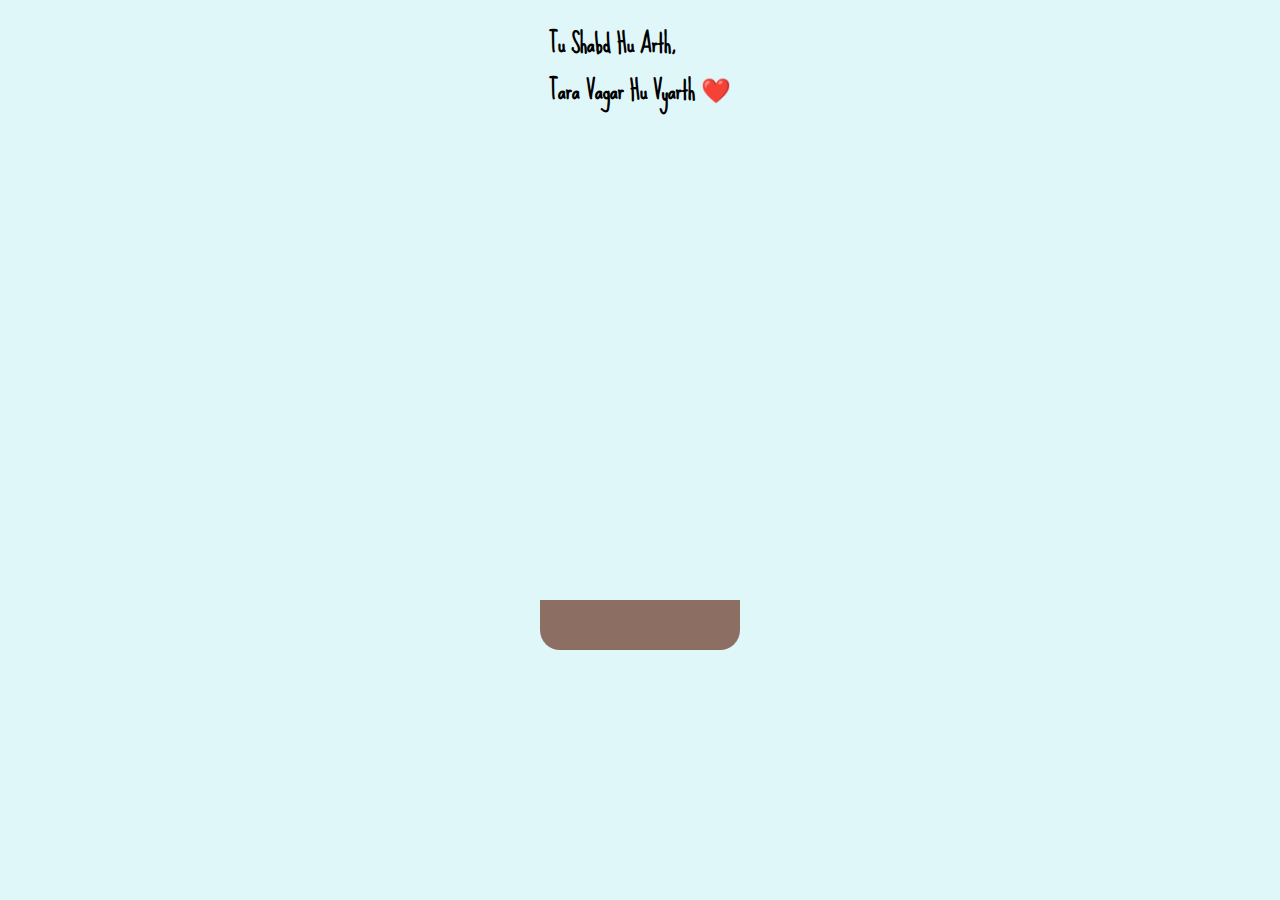
<file: index.html>
<!DOCTYPE html>
<html lang="en">
<head>
    <meta charset="UTF-8">
    <meta name="viewport" content="width=device-width, initial-scale=1.0">
    <title>Rose Bloom Animation</title>
    <link rel="stylesheet" href="styles.css">
    <link href="https://fonts.googleapis.com/css2?family=Sue+Ellen+Francisco&display=swap" rel="stylesheet">
</head>
<body>
    <h2 style="position: absolute; top: 0; left: 50; font-family: 'Sue Ellen Francisco';">
        Tu Shabd Hu Arth, <br>
        Tara Vagar Hu Vyarth ❤️
    </h2>

    <div class="container">
        <div class="soil"></div>
        <div class="stem">
            <div class="flower">
    
                <div class="petal petal1"></div>
                <div class="petal petal2"></div>
                <div class="petal petal3"></div>
                <div class="petal petal4"></div>
                <div class="center"></div>
            </div>
        </div>
    </div>
</body>

</html>
</file>
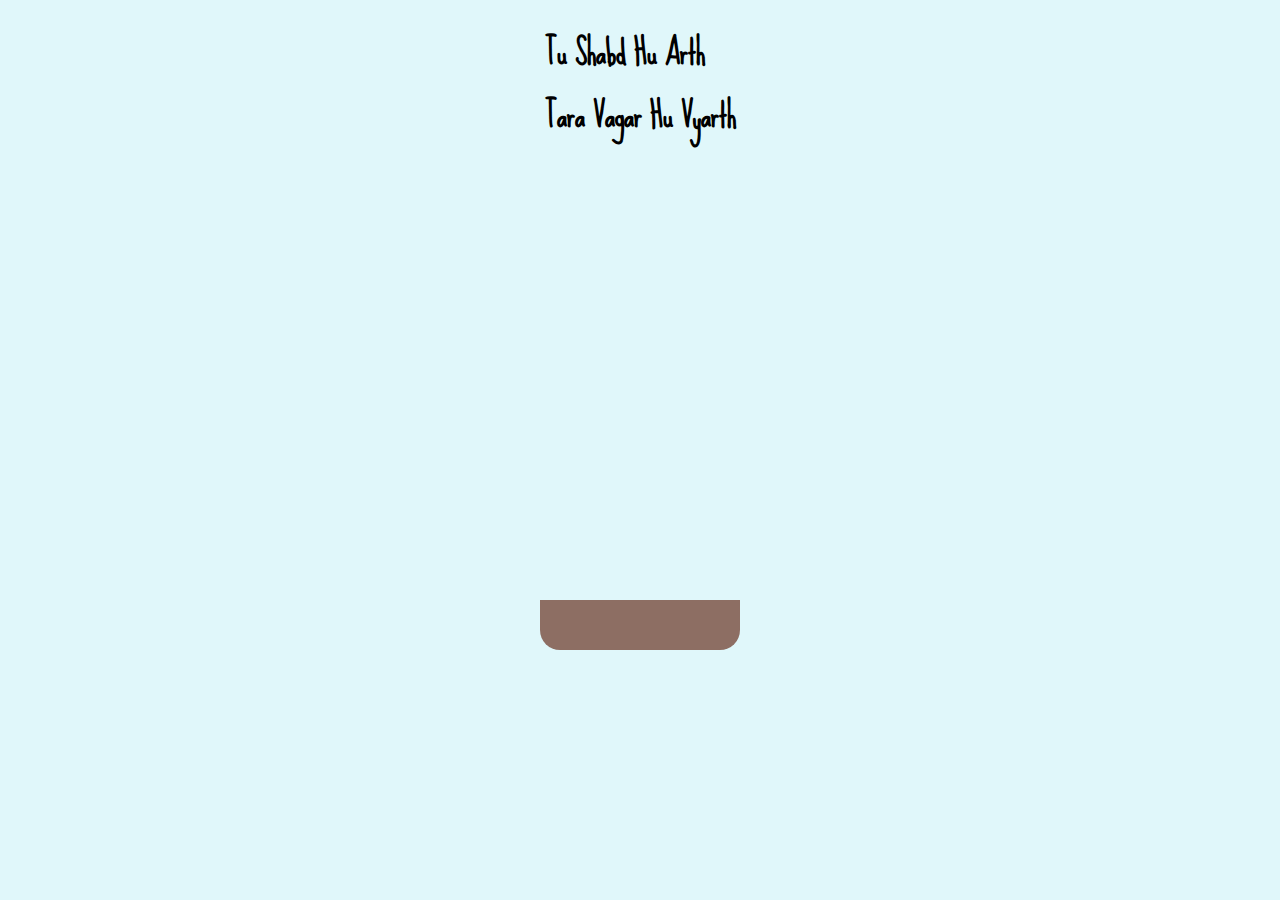
<file: rose/index.html>
<!DOCTYPE html>
<html lang="en">
<head>
    <meta charset="UTF-8">
    <meta name="viewport" content="width=device-width, initial-scale=1.0">
    <title>Rose Bloom Animation</title>
    <link rel="stylesheet" href="styles.css">
    <link href="https://fonts.googleapis.com/css2?family=Sue+Ellen+Francisco&display=swap" rel="stylesheet">
</head>
<body>
    <h1 style="position: absolute; top: 0; left: 50; font-family: 'Sue Ellen Francisco';">
        Tu Shabd Hu Arth <br>
        Tara Vagar Hu Vyarth
    </h1>

    <div class="container">
        <div class="soil"></div>
        <div class="stem">
            <div class="flower">
    
                <div class="petal petal1"></div>
                <div class="petal petal2"></div>
                <div class="petal petal3"></div>
                <div class="petal petal4"></div>
                <div class="center"></div>
            </div>
        </div>
    </div>
</body>

</html>
</file>
<file: styles.css>
body {
    margin: 0;
    padding: 0;
    display: flex;
    justify-content: center;
    align-items: center;
    height: 100vh;
    background-color: #e0f7fa; /* Light blue background */
    overflow: hidden;
    perspective: 800px; /* Adds perspective to the scene */
}

.container {
    position: relative;
    width: 200px;
    height: 400px;
}

.soil {
    position: absolute;
    bottom: 0;
    width: 100%;
    height: 50px;
    background-color: #8d6e63; /* Soil color */
    border-radius: 0 0 20px 20px; /* Rounded top edges */
}

.stem {
    position: absolute;
    bottom: 50px; /* Starts above the soil */
    left: 50%;
    transform: translateX(-50%);
    width: 10px;
    height: 0; /* Start height at 0 */
    background-color: #4caf50; /* Green color for stem */
    animation: growStem 4s forwards;
}

.flower {
    position: absolute;
    bottom: 250px; /* Position the flower above the stem end */
    left: 50%;
    transform: translateX(-50%) scale(0); /* Center horizontally */
    width: 0;
    height: 0;
    overflow: hidden;
    animation: bloomFlower 4s forwards;
    display: flex;
    justify-content: center;
    align-items: center;
    margin-left: -50px; /* Adjust to ensure flower overlaps stem */
}

.petal {
    position: absolute;
    width: 50px;
    height: 50px;
    background-color: #FF8C9E; /* Light pink color for petals */
    border-radius: 50%;
    opacity: 0;
}

.petal1 {
    top: 50;
    bottom: 50%;
    left: 0%;
    transform: translateX(-50%) rotate(0deg) translateY(-25px); /* Adjust position */
}

.petal2 {
    top: 50%;
    left: 0;
    transform: translateY(-50%) rotate(90deg) translateX(-25px); /* Adjust position */
}

.petal3 {
    top: 0%;
    right: 0;
    transform: translateY(-50%) rotate(180deg) translateX(25px); /* Adjust position */
}

.petal4 {
    bottom: 0;
    left: 50%;
    transform: translateX(-50%) rotate(270deg) translateY(25px); /* Adjust position */
}

.center {
    width: 40px;
    height: 40px;
    background-color: #FF4E88; /* Vibrant raspberry color for the center */
    border-radius: 50%;
    position: absolute;
    top: 50%;
    left: 50%;
    transform: translate(-50%, -50%);
}

@keyframes growStem {
    from {
        height: 0;
    }
    to {
        height: 300px; /* Adjust height if needed */
    }
}

@keyframes bloomFlower {
    0% {
        width: 0;
        height: 0;
        opacity: 0;
        transform: scale(0);
    }
    50% {
        width: 100px;
        height: 100px;
        opacity: 1;
        transform: scale(1);
    }
    100% {
        width: 100px;
        height: 100px;
        opacity: 1;
        transform: scale(1);
    }
}

@keyframes petalBloom {
    from {
        opacity: 0;
        transform: scale(0.1);
    }
    to {
        opacity: 1;
        transform: scale(1);
    }
}

.flower .petal {
    animation: petalBloom 2s forwards;
    animation-delay: 4s; /* Delay to start after stem growth */
}

.petal1 { animation-delay: 4s; }
.petal2 { animation-delay: 4.5s; }
.petal3 { animation-delay: 5s; }
.petal4 { animation-delay: 5.5s; }
</file>
<file: rose/styles.css>
body {
    margin: 0;
    padding: 0;
    display: flex;
    justify-content: center;
    align-items: center;
    height: 100vh;
    background-color: #e0f7fa; /* Light blue background */
    overflow: hidden;
    perspective: 800px; /* Adds perspective to the scene */
}

.container {
    position: relative;
    width: 200px;
    height: 400px;
}

.soil {
    position: absolute;
    bottom: 0;
    width: 100%;
    height: 50px;
    background-color: #8d6e63; /* Soil color */
    border-radius: 0 0 20px 20px; /* Rounded top edges */
}

.stem {
    position: absolute;
    bottom: 50px; /* Starts above the soil */
    left: 50%;
    transform: translateX(-50%);
    width: 10px;
    height: 0; /* Start height at 0 */
    background-color: #4caf50; /* Green color for stem */
    animation: growStem 4s forwards;
}

.flower {
    position: absolute;
    bottom: 250px; /* Position the flower above the stem end */
    left: 50%;
    transform: translateX(-50%) scale(0); /* Center horizontally */
    width: 0;
    height: 0;
    overflow: hidden;
    animation: bloomFlower 4s forwards;
    display: flex;
    justify-content: center;
    align-items: center;
    margin-left: -50px; /* Adjust to ensure flower overlaps stem */
}

.petal {
    position: absolute;
    width: 50px;
    height: 50px;
    background-color: #FF8C9E; /* Light pink color for petals */
    border-radius: 50%;
    opacity: 0;
}

.petal1 {
    top: 50;
    bottom: 50%;
    left: 0%;
    transform: translateX(-50%) rotate(0deg) translateY(-25px); /* Adjust position */
}

.petal2 {
    top: 50%;
    left: 0;
    transform: translateY(-50%) rotate(90deg) translateX(-25px); /* Adjust position */
}

.petal3 {
    top: 0%;
    right: 0;
    transform: translateY(-50%) rotate(180deg) translateX(25px); /* Adjust position */
}

.petal4 {
    bottom: 0;
    left: 50%;
    transform: translateX(-50%) rotate(270deg) translateY(25px); /* Adjust position */
}

.center {
    width: 40px;
    height: 40px;
    background-color: #FF4E88; /* Vibrant raspberry color for the center */
    border-radius: 50%;
    position: absolute;
    top: 50%;
    left: 50%;
    transform: translate(-50%, -50%);
}

@keyframes growStem {
    from {
        height: 0;
    }
    to {
        height: 300px; /* Adjust height if needed */
    }
}

@keyframes bloomFlower {
    0% {
        width: 0;
        height: 0;
        opacity: 0;
        transform: scale(0);
    }
    50% {
        width: 100px;
        height: 100px;
        opacity: 1;
        transform: scale(1);
    }
    100% {
        width: 100px;
        height: 100px;
        opacity: 1;
        transform: scale(1);
    }
}

@keyframes petalBloom {
    from {
        opacity: 0;
        transform: scale(0.1);
    }
    to {
        opacity: 1;
        transform: scale(1);
    }
}

.flower .petal {
    animation: petalBloom 2s forwards;
    animation-delay: 4s; /* Delay to start after stem growth */
}

.petal1 { animation-delay: 4s; }
.petal2 { animation-delay: 4.5s; }
.petal3 { animation-delay: 5s; }
.petal4 { animation-delay: 5.5s; }
</file>
